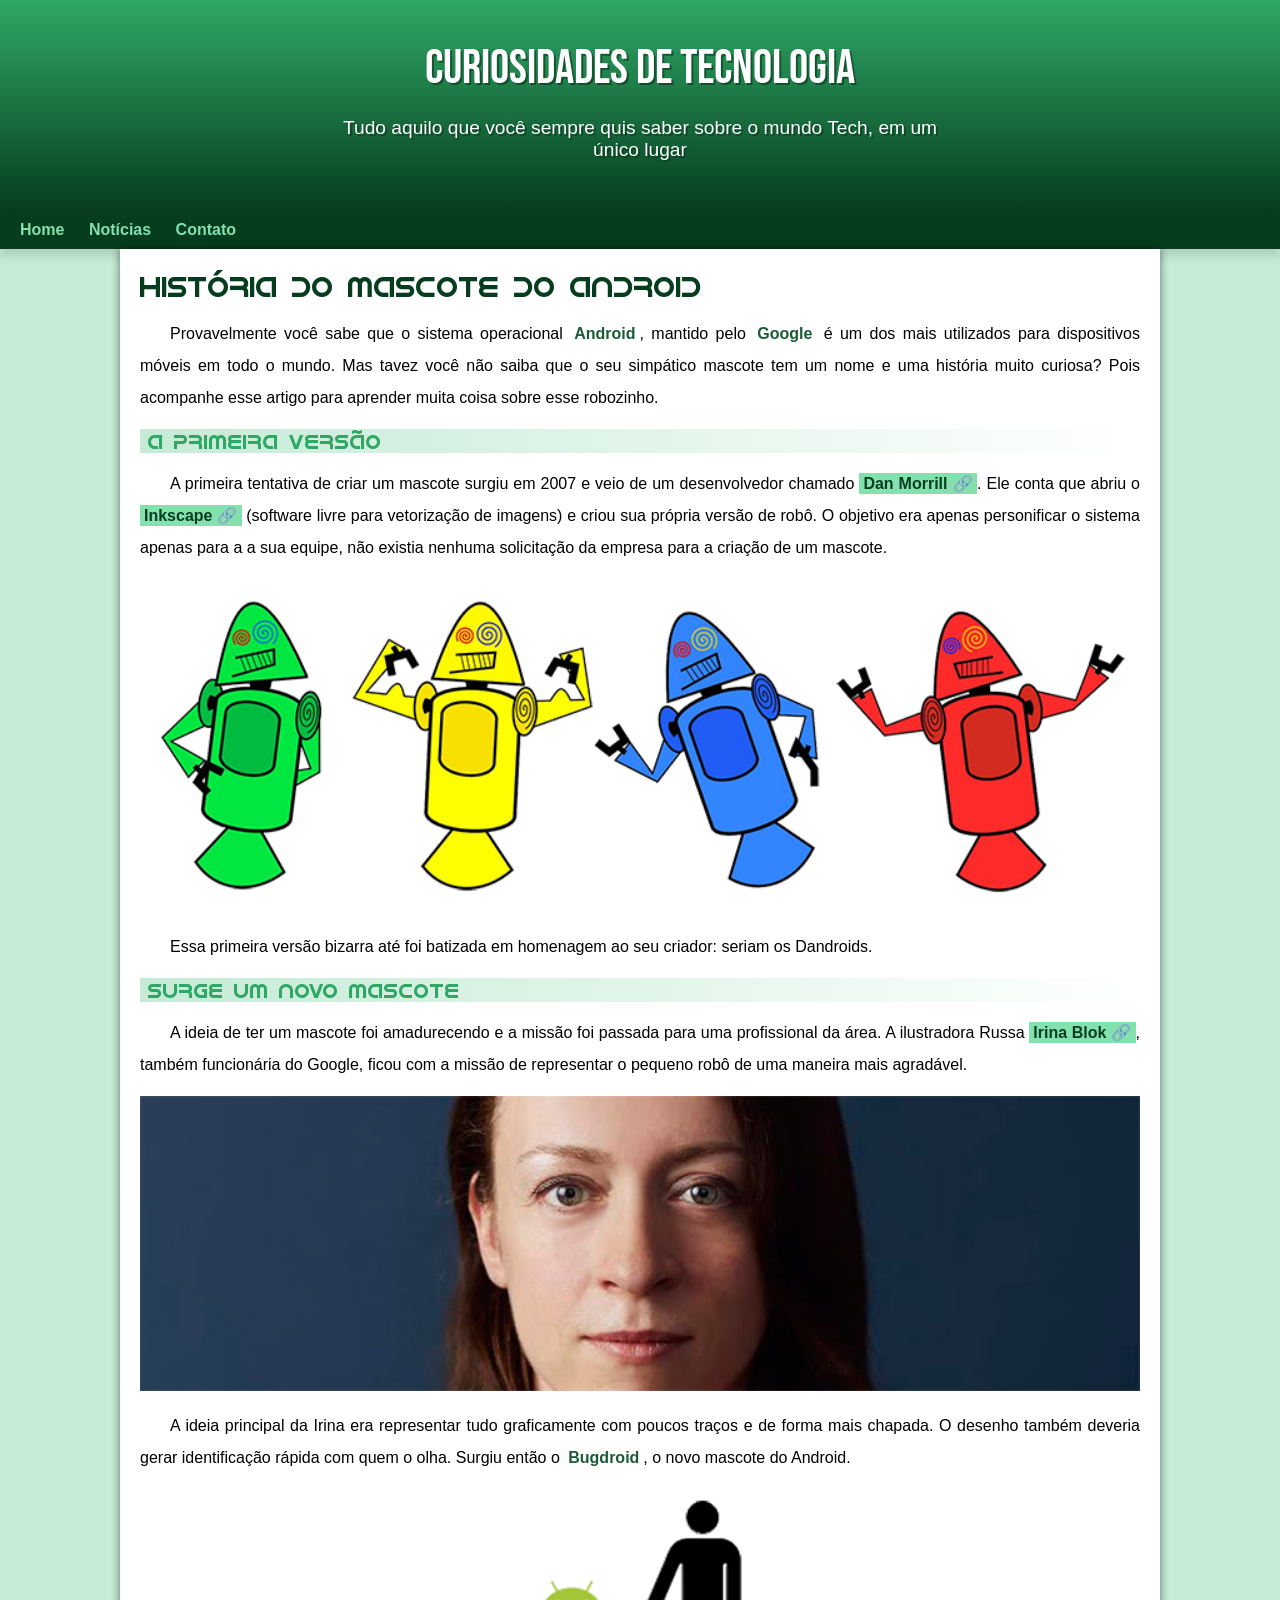
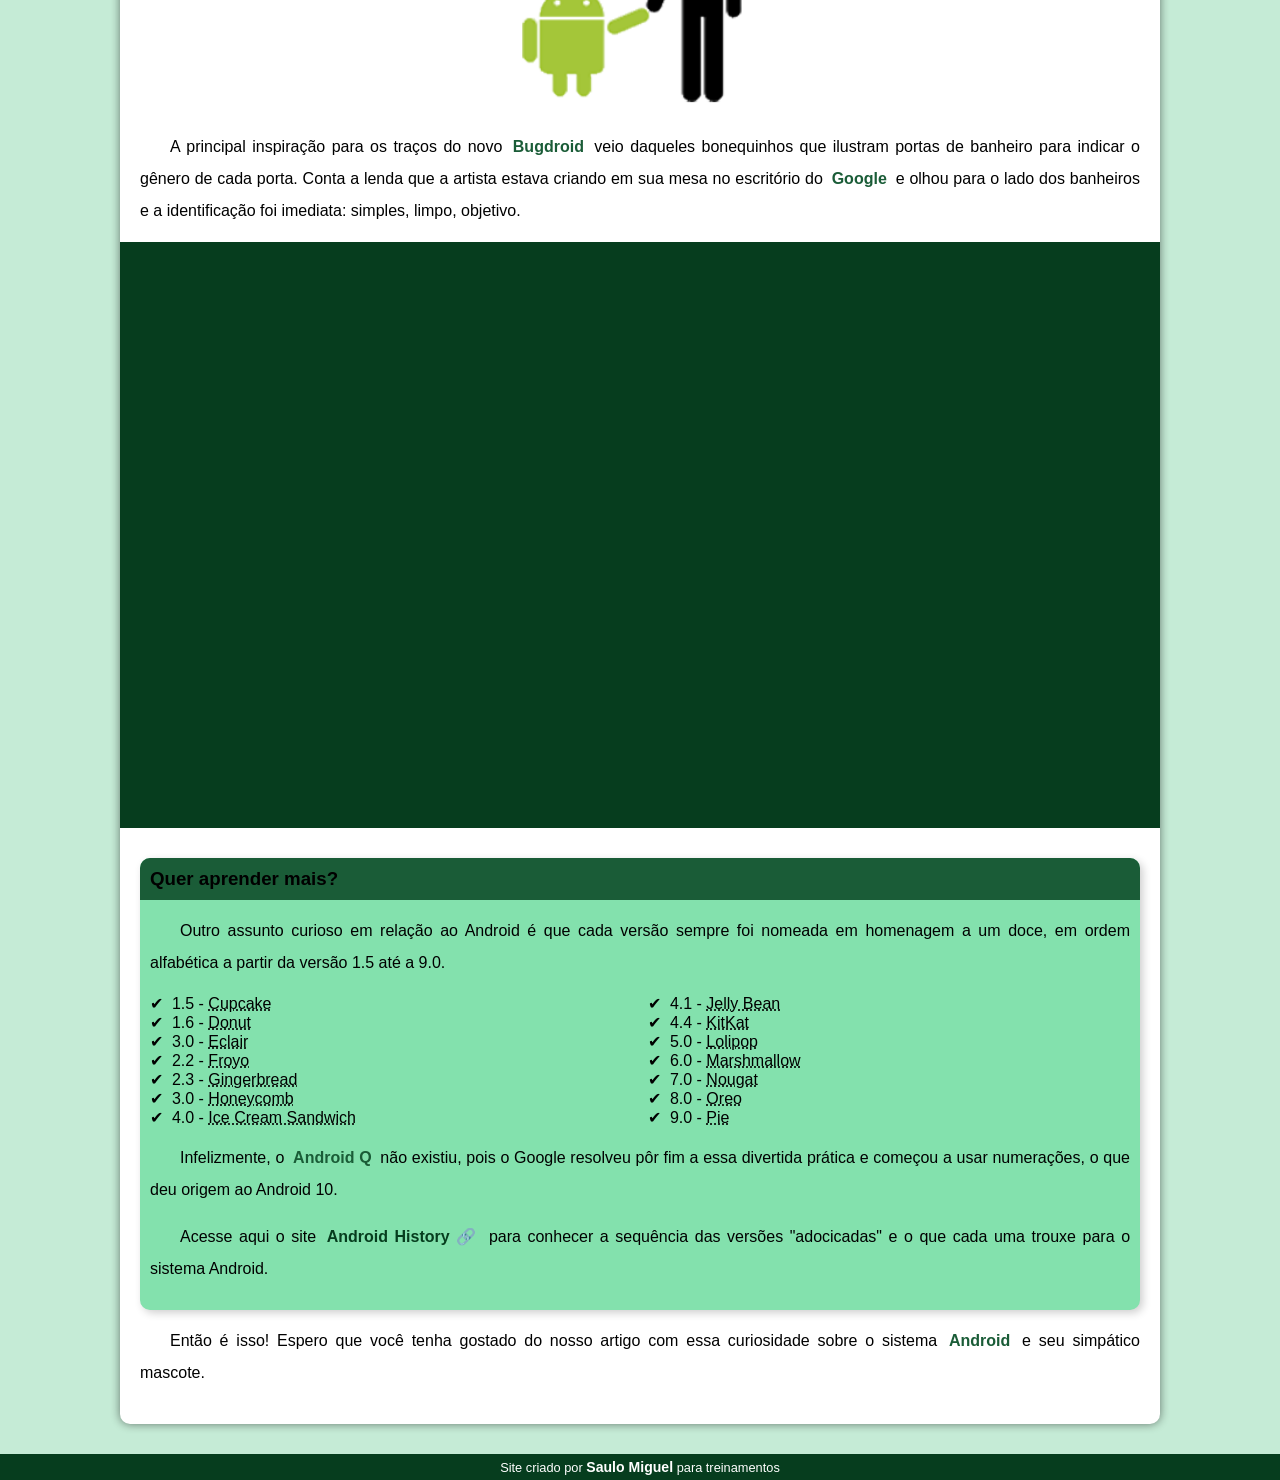
<file: index.html>
<!DOCTYPE html>
<html lang="pt-br">
<head>
    <meta charset="UTF-8">
    <meta name="viewport" content="width=device-width, initial-scale=1.0">
    <title>Como surgiu o mascote do android</title>
    <link rel="shortcut icon" href="imagens/favicon.ico" type="image/x-icon">
    <link rel="stylesheet" href="style/style.css">
</head>
<body>
    <header>
        <h1>Curiosidades de Tecnologia</h1>
        <p>Tudo aquilo que você sempre quis saber sobre o mundo Tech, em um único lugar</p>
    </header>
    <nav>
        <a href="#">Home</a>
        <a href="#">Notícias</a>
        <a href="#">Contato</a>
    </nav>
    <main>
        <article>
            <h1>História do Mascote do Android</h1>

            <p>Provavelmente você sabe que o sistema operacional <strong>Android</strong>, mantido pelo <strong>Google</strong> é um dos mais utilizados para dispositivos móveis em todo o mundo. Mas tavez você não saiba que o seu simpático mascote tem um nome e uma história muito curiosa? Pois acompanhe esse artigo para aprender muita coisa sobre esse robozinho.</p>

            <h2>A primeira versão</h2>

            <p>A primeira tentativa de criar um mascote surgiu em 2007 e veio de um desenvolvedor chamado <a href="https://androidcommunity.com/dan-morrill-shows-us-the-android-mascot-that-almost-was-20130103/" target="_blank" rel="external" class="externo">Dan Morrill</a>. Ele conta que abriu o <a href="https://inkscape.org/pt-br/" target="_blank" rel="external" class="externo">Inkscape</a> (software livre para vetorização de imagens) e criou sua própria versão de robô. O objetivo era apenas personificar o sistema apenas para a a sua equipe, não existia nenhuma solicitação da empresa para a criação de um mascote.</p>

            <picture>
                <source media="(max-width: 670px)" srcset="imagens/dan-droids-pq.png">
                <img src="imagens/dan-droids.png" alt="Primeiro mascote do android">
            </picture>

            <p>Essa primeira versão bizarra até foi batizada em homenagem ao seu criador: seriam os Dandroids.</p>

            <h2>Surge um novo mascote</h2>

            <p>A ideia de ter um mascote foi amadurecendo e a missão foi passada para uma profissional da área. A ilustradora Russa <a href="https://www.irinablok.com/android" target="_blank" rel="external" class="externo">Irina Blok</a>, também funcionária do Google, ficou com a missão de representar o pequeno robô de uma maneira mais agradável.</p>

            <picture>
                <source media="(max-width: 670px)" srcset="imagens/irina-blok-pq.jpg">
                <img src="imagens/irina-blok.jpg" alt=" Irina Blok, criadora do Bugdroid">
            </picture>

            <p>A ideia principal da Irina era representar tudo graficamente com poucos traços e de forma mais chapada. O desenho também deveria gerar identificação rápida com quem o olha. Surgiu então o <strong>Bugdroid</strong>, o novo mascote do Android.</p>

            <img src="imagens/bugdroid.png" class="pequena" alt="Bugdroid">

            <p>A principal inspiração para os traços do novo <strong>Bugdroid</strong> veio daqueles bonequinhos que ilustram portas de banheiro para indicar o gênero de cada porta. Conta a lenda que a artista estava criando em sua mesa no escritório do <strong>Google</strong> e olhou para o lado dos banheiros e a identificação foi imediata: simples, limpo, objetivo.</p>

            <div class="video">
                <iframe width="560" height="315" src="https://www.youtube.com/embed/l2UDgpLz20M?si=T_j_JIfYgJ7MsnEO" title="YouTube video player" frameborder="0" allow="accelerometer; autoplay; clipboard-write; encrypted-media; gyroscope; picture-in-picture; web-share" referrerpolicy="strict-origin-when-cross-origin" allowfullscreen></iframe>
            </div>
            
            <aside>
                <h3>Quer aprender mais?</h3>

                <p>Outro assunto curioso em relação ao Android é que cada versão sempre foi nomeada em homenagem a um doce, em ordem alfabética a partir da versão 1.5 até a 9.0.</p>

                <ul>
                    <li>1.5 - <abbr title="Bolo de copo">Cupcake</abbr></li>
                    <li>1.6 - <abbr title="Rosquinha">Donut</abbr></li>
                    <li>3.0 - <abbr title="Bomba">Eclair</abbr></li>
                    <li>2.2 - <abbr title="Iogurte congelado">Froyo</abbr></li>
                    <li>2.3 - <abbr title="Biscoito de gengibre">Gingerbread</abbr></li>
                    <li>3.0 - <abbr title="Favo de mel">Honeycomb</abbr></li>
                    <li>4.0 - <abbr title="Sanduiche de sorvete">Ice Cream Sandwich</abbr></li>
                    <li>4.1 - <abbr title="Jujuba">Jelly Bean</abbr></li>
                    <li>4.4 - <abbr title="Kitkat">KitKat</abbr></li>
                    <li>5.0 - <abbr title="Pirulito">Lolipop</abbr></li>
                    <li>6.0 - <abbr title="Marshmallow">Marshmallow</abbr></li>
                    <li>7.0 - <abbr title="Torrone">Nougat</abbr></li>
                    <li>8.0 - <abbr title="Oreo">Oreo</abbr></li>
                    <li>9.0 - <abbr title="Torta">Pie</abbr></li>
                </ul>
                    <p>Infelizmente, o <strong>Android Q</strong> não existiu, pois o Google resolveu pôr fim a essa divertida prática e começou a usar numerações, o que deu origem ao Android 10.</p>
                    <p>Acesse aqui o site <a href="https://www.android.com/intl/en_uk/what-is-android/" target="_blank" rel="external" class="externo">Android History</a> para conhecer a sequência das versões "adocicadas" e o que cada uma trouxe para o sistema Android.</p>
            </aside>

            <p>Então é isso! Espero que você tenha gostado do nosso artigo com essa curiosidade sobre o sistema <strong>Android</strong> e seu simpático mascote.</p>       
        </article>
    </main>
    <footer>
        <p>Site criado por <a href="https://www.instagram.com/saul0migu3l/" target="_blank" rel="external">Saulo Miguel</a> para treinamentos</p>
    </footer>
</body>
</html>
</file>
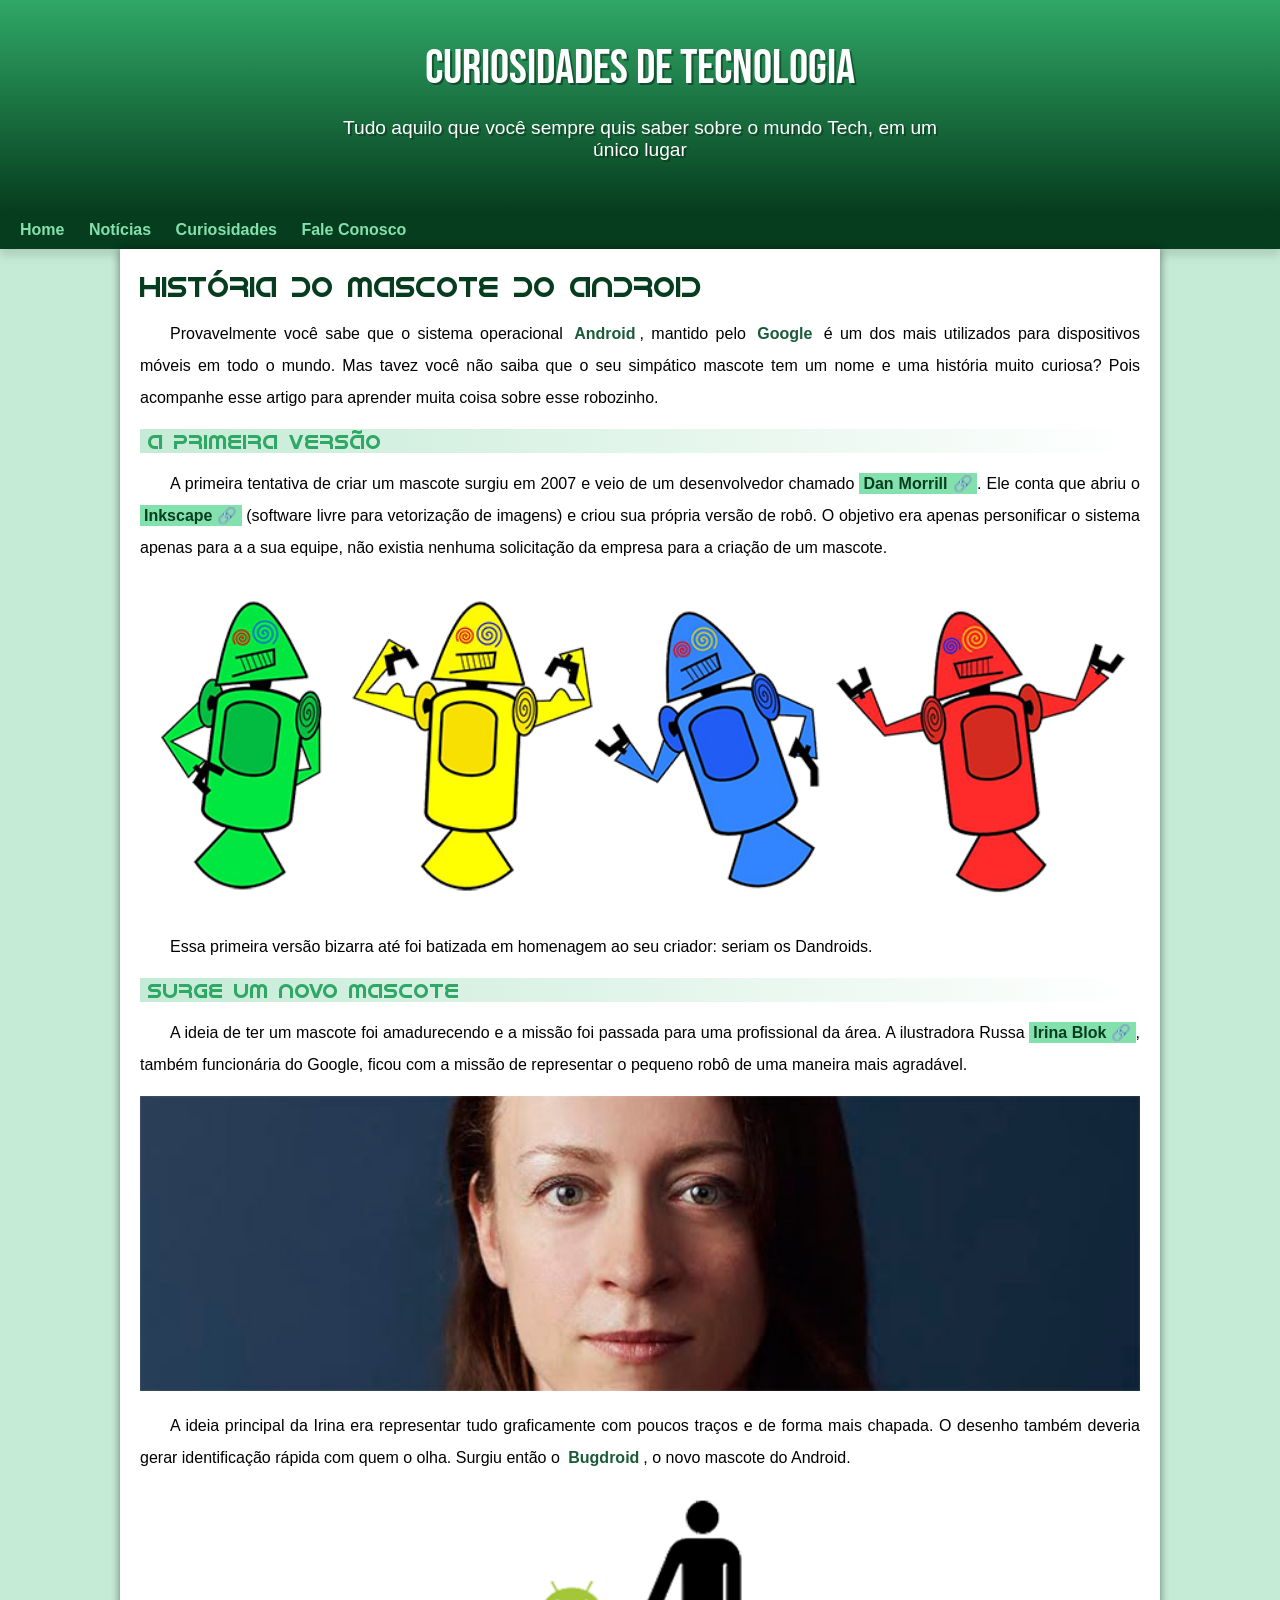
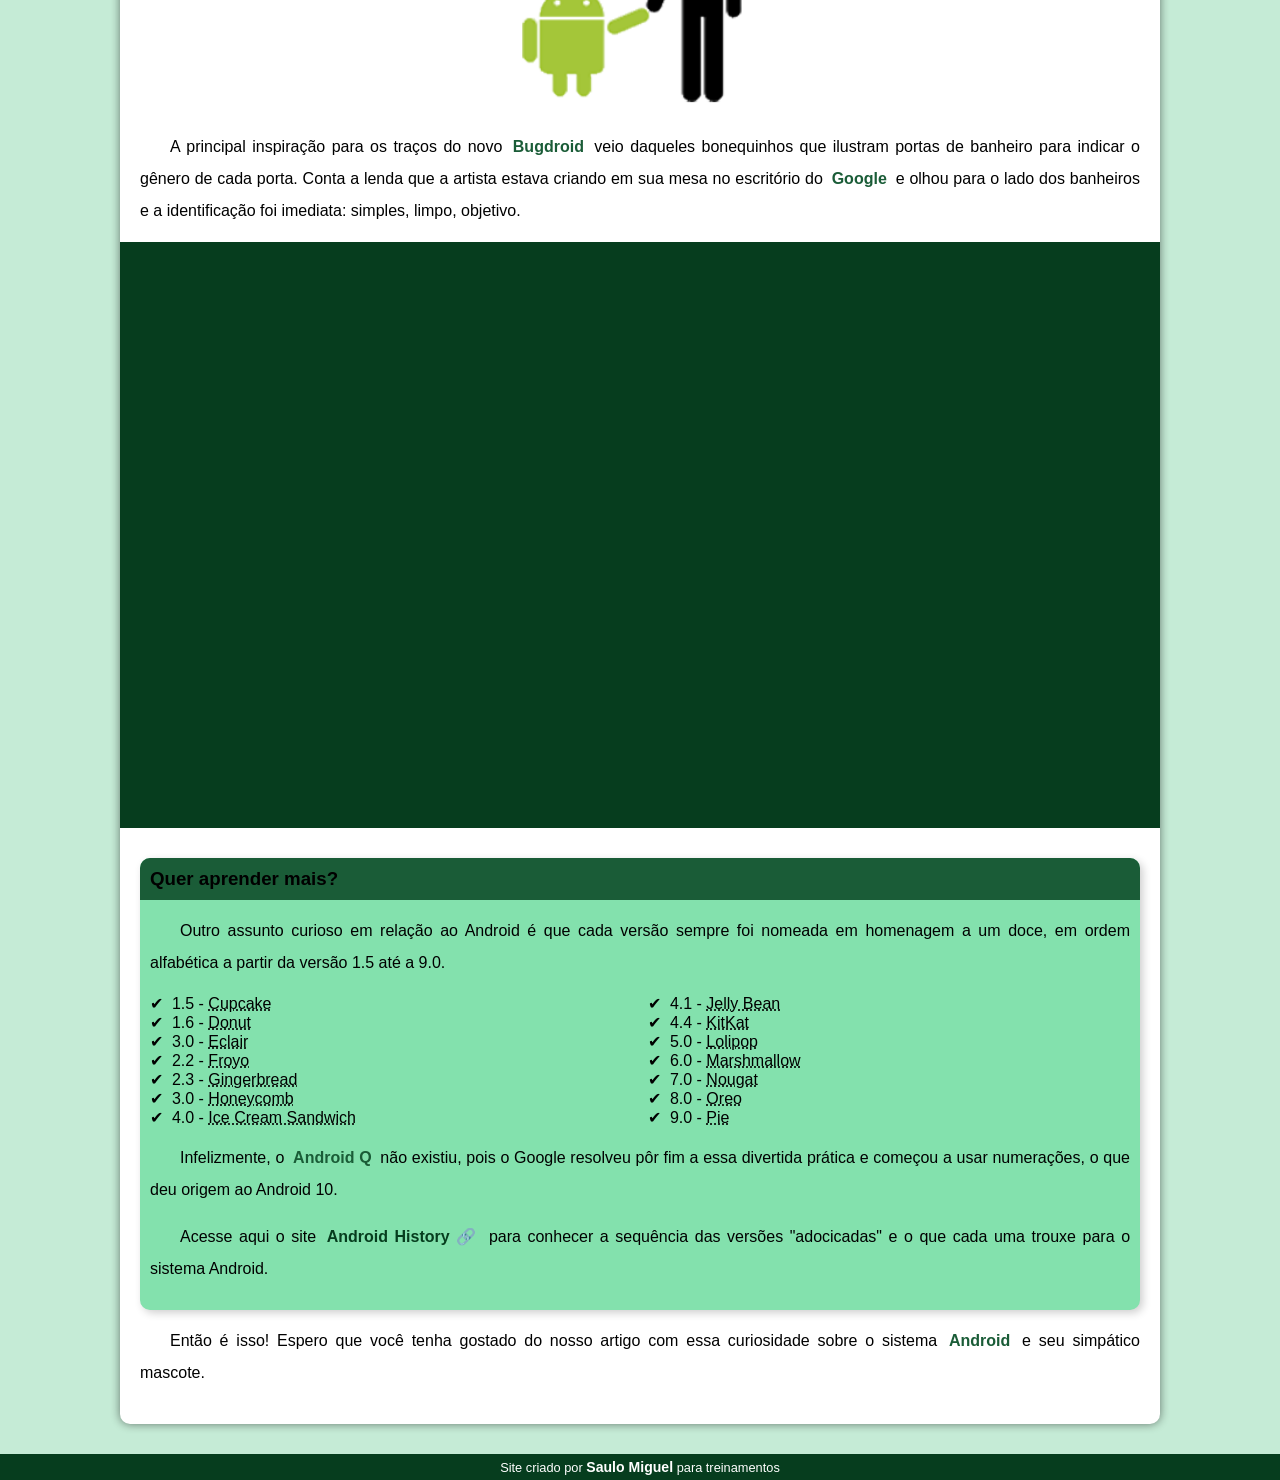
<file: index.html.html>
<!DOCTYPE html>
<html lang="pt-br">
<head>
    <meta charset="UTF-8">
    <meta name="viewport" content="width=device-width, initial-scale=1.0">
    <title>Como surgiu o mascote do android</title>
    <link rel="shortcut icon" href="imagens/favicon.ico" type="image/x-icon">
    <link rel="stylesheet" href="style/style.css">
</head>
<body>
    <header>
        <h1>Curiosidades de Tecnologia</h1>
        <p>Tudo aquilo que você sempre quis saber sobre o mundo Tech, em um único lugar</p>
    </header>
    <nav>
        <a href="#">Home</a>
        <a href="#">Notícias</a>
        <a href="#">Curiosidades</a>
        <a href="#">Fale Conosco</a>
    </nav>
    <main>
        <article>
            <h1>História do Mascote do Android</h1>

            <p>Provavelmente você sabe que o sistema operacional <strong>Android</strong>, mantido pelo <strong>Google</strong> é um dos mais utilizados para dispositivos móveis em todo o mundo. Mas tavez você não saiba que o seu simpático mascote tem um nome e uma história muito curiosa? Pois acompanhe esse artigo para aprender muita coisa sobre esse robozinho.</p>

            <h2>A primeira versão</h2>

            <p>A primeira tentativa de criar um mascote surgiu em 2007 e veio de um desenvolvedor chamado <a href="https://androidcommunity.com/dan-morrill-shows-us-the-android-mascot-that-almost-was-20130103/" target="_blank" rel="external" class="externo">Dan Morrill</a>. Ele conta que abriu o <a href="https://inkscape.org/pt-br/" target="_blank" rel="external" class="externo">Inkscape</a> (software livre para vetorização de imagens) e criou sua própria versão de robô. O objetivo era apenas personificar o sistema apenas para a a sua equipe, não existia nenhuma solicitação da empresa para a criação de um mascote.</p>

            <picture>
                <source media="(max-width: 670px)" srcset="imagens/dan-droids-pq.png">
                <img src="imagens/dan-droids.png" alt="Primeiro mascote do android">
            </picture>

            <p>Essa primeira versão bizarra até foi batizada em homenagem ao seu criador: seriam os Dandroids.</p>

            <h2>Surge um novo mascote</h2>

            <p>A ideia de ter um mascote foi amadurecendo e a missão foi passada para uma profissional da área. A ilustradora Russa <a href="https://www.irinablok.com/android" target="_blank" rel="external" class="externo">Irina Blok</a>, também funcionária do Google, ficou com a missão de representar o pequeno robô de uma maneira mais agradável.</p>

            <picture>
                <source media="(max-width: 670px)" srcset="imagens/irina-blok-pq.jpg">
                <img src="imagens/irina-blok.jpg" alt=" Irina Blok, criadora do Bugdroid">
            </picture>

            <p>A ideia principal da Irina era representar tudo graficamente com poucos traços e de forma mais chapada. O desenho também deveria gerar identificação rápida com quem o olha. Surgiu então o <strong>Bugdroid</strong>, o novo mascote do Android.</p>

            <img src="imagens/bugdroid.png" class="pequena" alt="Bugdroid">

            <p>A principal inspiração para os traços do novo <strong>Bugdroid</strong> veio daqueles bonequinhos que ilustram portas de banheiro para indicar o gênero de cada porta. Conta a lenda que a artista estava criando em sua mesa no escritório do <strong>Google</strong> e olhou para o lado dos banheiros e a identificação foi imediata: simples, limpo, objetivo.</p>

            <div class="video">
                <iframe width="560" height="315" src="https://www.youtube.com/embed/l2UDgpLz20M?si=T_j_JIfYgJ7MsnEO" title="YouTube video player" frameborder="0" allow="accelerometer; autoplay; clipboard-write; encrypted-media; gyroscope; picture-in-picture; web-share" referrerpolicy="strict-origin-when-cross-origin" allowfullscreen></iframe>
            </div>
            
            <aside>
                <h3>Quer aprender mais?</h3>

                <p>Outro assunto curioso em relação ao Android é que cada versão sempre foi nomeada em homenagem a um doce, em ordem alfabética a partir da versão 1.5 até a 9.0.</p>

                <ul>
                    <li>1.5 - <abbr title="Bolo de copo">Cupcake</abbr></li>
                    <li>1.6 - <abbr title="Rosquinha">Donut</abbr></li>
                    <li>3.0 - <abbr title="Bomba">Eclair</abbr></li>
                    <li>2.2 - <abbr title="Iogurte congelado">Froyo</abbr></li>
                    <li>2.3 - <abbr title="Biscoito de gengibre">Gingerbread</abbr></li>
                    <li>3.0 - <abbr title="Favo de mel">Honeycomb</abbr></li>
                    <li>4.0 - <abbr title="Sanduiche de sorvete">Ice Cream Sandwich</abbr></li>
                    <li>4.1 - <abbr title="Jujuba">Jelly Bean</abbr></li>
                    <li>4.4 - <abbr title="Kitkat">KitKat</abbr></li>
                    <li>5.0 - <abbr title="Pirulito">Lolipop</abbr></li>
                    <li>6.0 - <abbr title="Marshmallow">Marshmallow</abbr></li>
                    <li>7.0 - <abbr title="Torrone">Nougat</abbr></li>
                    <li>8.0 - <abbr title="Oreo">Oreo</abbr></li>
                    <li>9.0 - <abbr title="Torta">Pie</abbr></li>
                </ul>
                    <p>Infelizmente, o <strong>Android Q</strong> não existiu, pois o Google resolveu pôr fim a essa divertida prática e começou a usar numerações, o que deu origem ao Android 10.</p>
                    <p>Acesse aqui o site <a href="https://www.android.com/intl/en_uk/what-is-android/" target="_blank" rel="external" class="externo">Android History</a> para conhecer a sequência das versões "adocicadas" e o que cada uma trouxe para o sistema Android.</p>
            </aside>

            <p>Então é isso! Espero que você tenha gostado do nosso artigo com essa curiosidade sobre o sistema <strong>Android</strong> e seu simpático mascote.</p>       
        </article>
    </main>
    <footer>
        <p>Site criado por <a href="https://www.instagram.com/saul0migu3l/" target="_blank" rel="external">Saulo Miguel</a> para treinamentos</p>
    </footer>
</body>
</html>
</file>
<file: style/style.css>
@charset "UTF8";

@import url('https://fonts.googleapis.com/css2?family=Bebas+Neue&family=Kaushan+Script&display=swap');

@font-face {
    font-family: 'Android';
    src: url('../fontes/idroid.otf') format('opentype');
    font-weight: normal;
}

:root {
    --cor00: #c5ebd6;
    --cor01: #83e1ad;
    --cor02: #3dde84;
    --cor03: #2fa866;
    --cor04: #1a5c37;
    --cor05: #063d1e;

    --fonte-padrao: Arial, Verdana, Helvetica, sans-serif;
    --fonte-destaque: 'Bebas Neue', sans-serif;
    --fonte-android: 'Android', sans-serif;
}

* {
    margin: 0px;
    padding: 0px;
}

body {
    background-color: var(--cor00);
    font-family: var(--fonte-padrao);
}

.externo::after {
    content: '\00A0\1F517';
}

header {
    background-image: linear-gradient(to bottom, var(--cor03), var(--cor05));
    min-height: 170px;
    text-align: center;
    padding-top: 40px;
}

header > h1 {
    color: white;  
    font-family: var(--fonte-destaque);
    font-size: 3em; 
    font-weight: normal;
    margin-bottom: 20px;
    text-shadow: 2px 2px 0px rgba(0, 0, 0, 0.377);  
}

header > p {
    color: white;
    font-family: var(--fonte-padrao);
    font-size: 1.2em;
    max-width: 600px;
    padding-right: 10px;
    padding-left: 10px;
    margin: auto;
    text-shadow: 2px 2px 0px rgba(0, 0, 0, 0.288);
    padding-bottom: 50px;
}

nav {
    background-color: var(--cor05);
    padding: 10px;  
    box-shadow: 0px 7px 9px rgba(0, 0, 0, 0.116);
}

nav > a {
    color: var(--cor01);
    padding: 10px;
    border-radius: 10px;
    text-decoration: none;
    font-weight: bold;
    transition-duration: 0.5s;
}

nav > a:hover {
    background-color: var(--cor03);
    color: var(--cor05);
}

main {
    background-color: white;
    min-width: 300px;
    max-width: 1000px;
    margin: auto;
    margin-bottom: 30px;
    padding: 20px;
    box-shadow: 0px 0px 10px rgba(0, 0, 0, 0.493);
    border-radius: 0px 0px 10px 10px;
}

main h1 {
    color: var(--cor05);
    font-family: var(--fonte-android);
    font-weight: normal;
    font-size: 1.8em;
}

main h2 {
    font-family: var(--fonte-android);
    color: var(--cor03);
    font-size: 1.3em;
    font-weight: normal;
    background-image: linear-gradient(to right, var(--cor00), transparent);
    text-indent: 8px;
}

main p {
    margin: 15px 0px;
    text-align: justify;
    text-indent: 30px;
    font-size: 1em;
    line-height: 2em;
}

main strong {
    color: var(--cor04);
    font-weight: bold;
    padding: 2px 4px;

}

main a {
    text-decoration: none;
    font-weight: bold;
    color: var(--cor05);
    padding: 2px 4px;
    background-color: var(--cor01);
}

main a:hover {
    text-decoration: underline;
    color: var(--cor03);

}

main img {
    width: 100%
}

main img.pequena {
    max-width: 350px;
    display: block;
    margin: auto;
}

.video {
    background-color: var(--cor05);
    margin: 0px -20px 30px -20px;
    padding: 20px;
    padding-bottom: 56.6%;
    position: relative;
}

.video > iframe {
    position: absolute;
    top: 5%;
    left: 5%;
    width: 90%;
    height: 90%;
}

aside {
    background-color: var(--cor01);
    padding: 10px;
    border-radius: 10px;
    box-shadow: 3px 3px 8px rgba(0, 0, 0, 0.192);
}

aside > h3 {
    background-color: var(--cor04);
    padding: 10px;
    margin: -10px -10px 0px -10px;
    border-radius: 10px 10px 0px 0px;
}

aside > ul {
    list-style-type: '\2714\00A0\00A0';
    list-style-position: inside;
    columns: 2;
}

footer {
    background-color: var(--cor05);
    color: white;
    text-align: center;
    font-size: 0.8em;
    padding: 5px;
}

footer a {
    color: white;
    text-decoration: none;
    font-weight: bolder;
    font-size: 1.1em;
}

footer a:hover {
    color: var(--cor01);
    text-decoration: underline;
}
</file>
